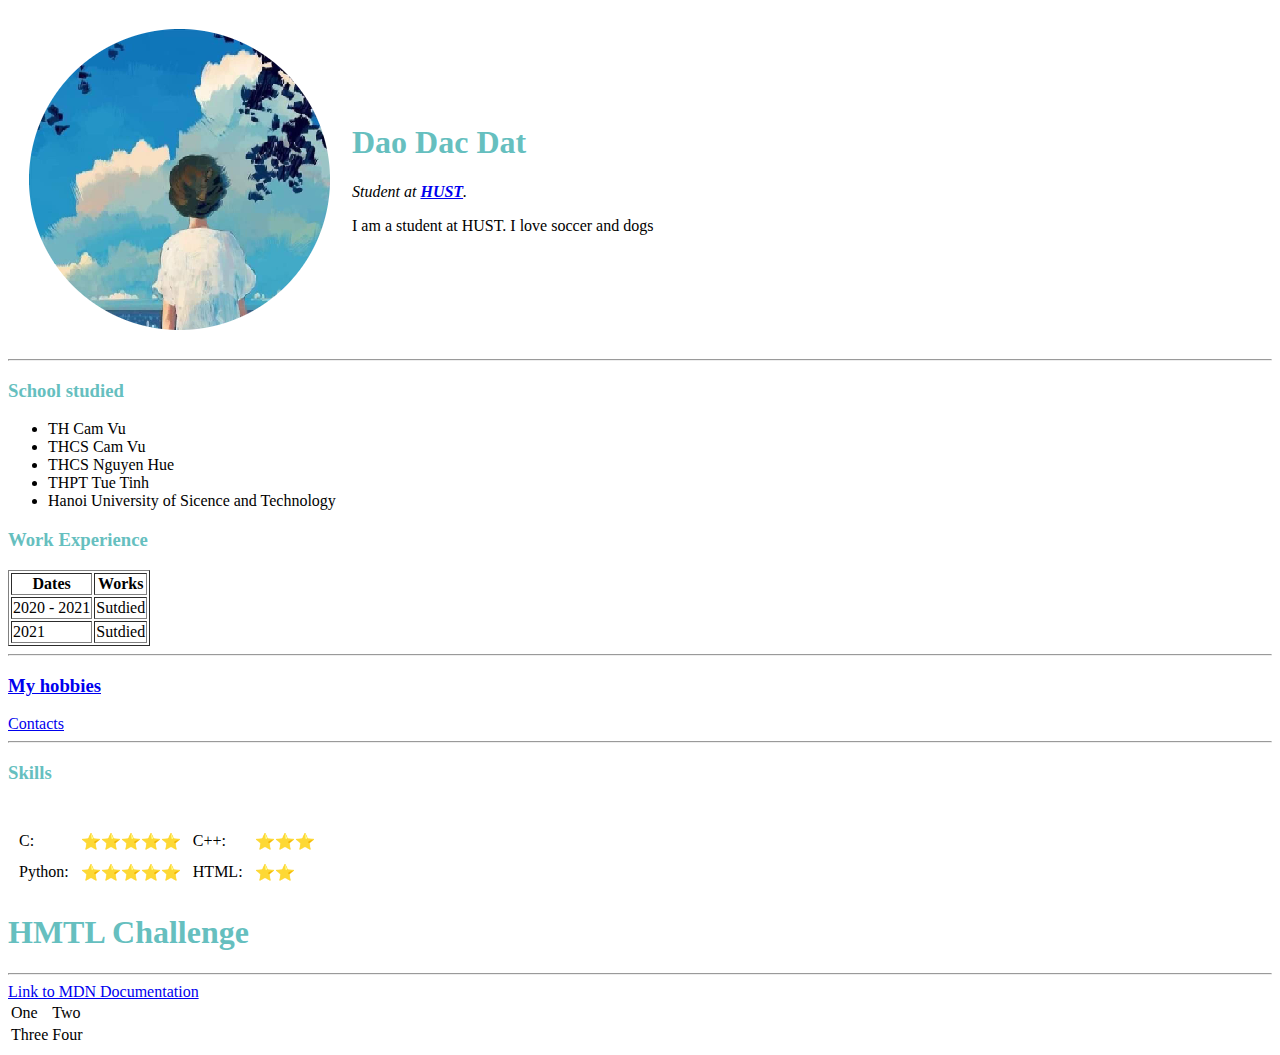
<file: index.html>
</body>

</html>
<!DOCTYPE html>
  <html lang="en" dir="ltr">

  <head>
    <meta charset="utf-8">
    <title>Dat's Personal Site</title>
    <link rel="stylesheet" href="style.css">
  </head>

  <body>
    <table cellspacing = "20">
      <tr>
        <td><img src="Anh dai dien-modified.png" alt="dat profile picture"></td>
        <td><h1>Dao Dac Dat</h1>
                <p><em>Student at <strong><a href="https://www.hust.edu.vn/">HUST</a></strong>.</em></p>
                <p>I am a student at HUST. I love soccer and dogs</p></td>
      </tr>
    </table>


    <hr>
    <p><strong>
        <h3>School studied</h3>
      </strong></p>
    <ul>
      <li>TH Cam Vu</li>
      <li>THCS Cam Vu</li>
      <li>THCS Nguyen Hue</li>
      <li>THPT Tue Tinh</li>
      <li>Hanoi University of Sicence and Technology</li>
    </ul>
    <h3>Work Experience</h3>
    <table border="1">
      <tr>
        <th>
          Dates
        </th>
        <th>Works</th>
      </tr>

      <tr>
        <td>2020 - 2021</td>
        <td> Sutdied</td>
      </tr>
      <tr>
        <td>2021</td>
        <td> Sutdied</td>
      </tr>
    </table>
    <hr>
    <h3><a href="hobbies.html">My hobbies</a></h3>
    <a href="contacts.html">Contacts</a>
    <hr>
    <h3>Skills</h3>
    <table cellspacing= "10">
      <tr>
        <td>C: </td>
        <td>⭐⭐⭐⭐⭐</td>
        <td>C++: </td>
        <td>⭐⭐⭐</td>
      </tr>
      <br>
      <tr>
        <td>Python: </td>
        <td>⭐⭐⭐⭐⭐</td>
        <td>HTML: </td>
        <td>⭐⭐</td>
      </tr>
    </table>
    <h1>HMTL Challenge</h1>
    <hr>
    <a href="https://developer.mozilla.org/en-US/">Link to MDN Documentation</a>
  </body>
  <table>
    <tr>
      <td>One</td>
      <td>Two</td>
    </tr>
    <tr>
      <td>Three</td>
      <td>Four</td>
    </tr>
  </table>

</html>
</file>
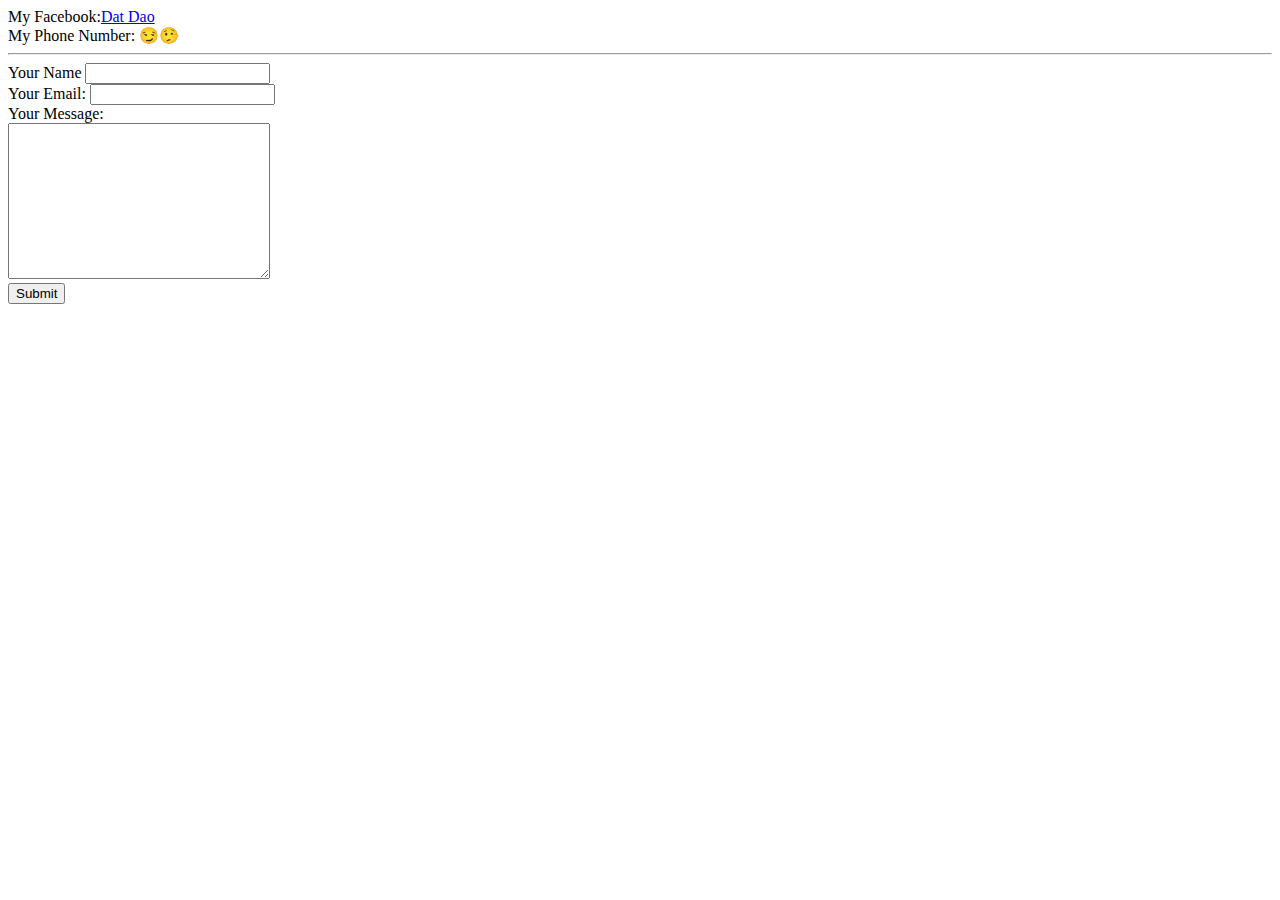
<file: contacts.html>
<!DOCTYPE html>
<html lang="en" dir="ltr">
  <head>
    <meta charset="utf-8">
    <title>Contacts</title>
  </head>
  <body>
    My Facebook:<a href="https://www.facebook.com/profile.php?id=100064753252490">Dat Dao</a>
    <br>
    My Phone Number: 😏🤥
    <hr>
    <form class="" action="mailto:daodacdat169@gmail.com" method="post">
      <label>Your Name</label>
      <input type="text" name="" value=""><br>
      <label>Your Email:</label>
      <input type="text" name="" value=""><br>
      <label>Your Message:</label><br>
      <textarea name="name" rows="10" cols="30"></textarea><br>
      <input type="submit" name><br>
    </form>

  </body>
</html>
</file>
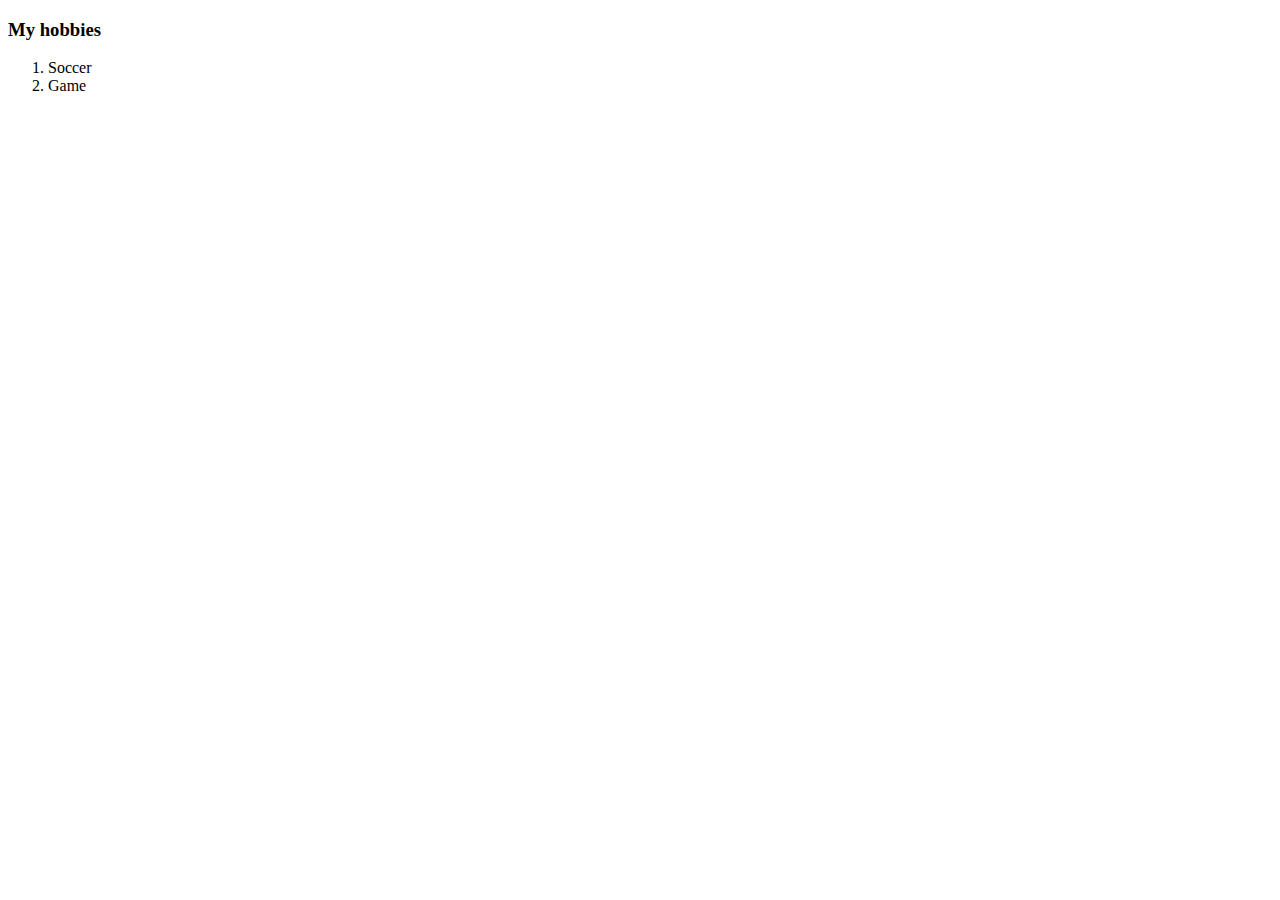
<file: hobbies.html>
<!DOCTYPE html>
<html lang="en" dir="ltr">
  <head>
    <meta charset="utf-8">
    <title>Hobbies</title>
  </head>
  <body>
    <h3>My hobbies</h3>
    <ol>
      <li> Soccer</li>
      <li> Game</li>
    </ol>
  </body>
</html>
</file>
<file: style.css>
/*     body {
      background-color: #E3FDFD;
    } */

/*     hr {
      border-color: grey;
      border-width: 5px;
      border-style: none;
      border-top-style: dotted;
      width: 5%;
    } */
    h3 {
      color: #66BFBF;
    }
    h1 {
      color: #66BFBF;
    }
</file>
